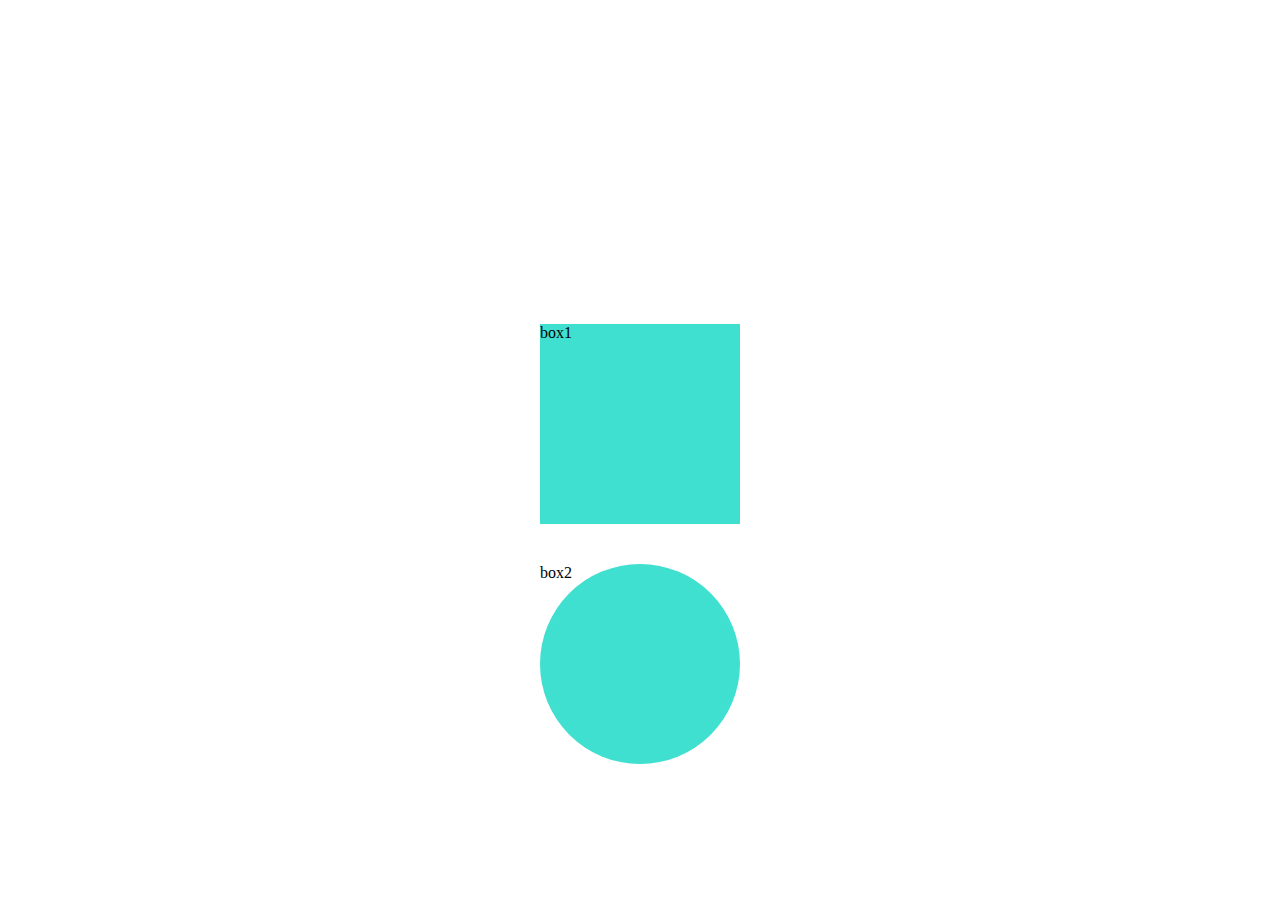
<file: Pages/nike/animation.html>
<!DOCTYPE html>
<html>
    <head>
        <title>animation</title>
        <style>
            *{margin:0;padding:0;}
            .box{
                width: 200px;
                height: 200px;
                background-color: turquoise;
            }

            @keyframes box1{
                0%{transform: scale(1);}
                100%{transform: scale(4);}
            }
            
            .box1{
                margin:40px auto;
                /* animation-name:box1; */
                /* 잠시 꺼두기위해서 이름 숨김처리... */
                /*애니메이션 변수(데이터 불러올 이름) 지정
                지정해둔 이름으로 밖에서 @keyframes활용하여
                애니메이션 동작을 지정해줌 
                */
                animation-duration: 3s;
                /*애니메이션 길이 (s로 초단위)*/
                animation-iteration-count: infinite;
                /*애니메이션 반복횟수*/
                animation-direction: alternate;
                /* 애니메이션 반대로 지정할 수 있음(되감기) */
                animation-timing-function: linear;
                /*애니메이션 이징 : 시간함수 
                애니메이션이 실행될때 시간배분
                */
            }

            .intro{
                margin:100px 0;
                font-size: 46px;
                font-weight: bolder;
                text-align: center;
            }

            .intro div{
                animation-name:intro;
                animation-duration: 1s;
                animation-fill-mode: forwards;
                /* 애니메이션이 끝난지점에서 변형이 멈춤
                    ->초기값으로 돌아가지 않음
                */
                opacity: 0;
                transform: translateY(40px);
            }

            .intro .txt2{
                animation-delay: 0.5s;
            }
            @keyframes intro{
                0%{
                    opacity: 0;
                    transform: translateY(40px);
                }
                100%{
                    opacity: 1;
                    transform: translateY(0);
                }
            }

            .box2{
                margin: 40px auto;
                border-radius: 50%;
                animation:box2 3s infinite;
                animation-timing-function: cubic-bezier(0.25, 0.46, 0.45, 0.94);
            }

            @keyframes box2{
                0%{
                    border-radius: 50%;
                    background-color:turquoise
                }
                20%{
                    background-color:orange
                }
                40%{
                    background-color:deeppink
                }
                60%{
                    background-color:dodgerblue;
                }
                80%{
                    background-color:limegreen;
                    border-radius: 0;
                }
            }

  @keyframes scale-easeOutBounce {
	0% {
		transform: scale(1);
	}

	12% {
		transform: scale(0.89);
	}

	24% {
		transform: scale(0.56);
	}

	36% {
		transform: scale(0.02);
	}

	54% {
		transform: scale(0.25);
	}

	74% {
		transform: scale(0.02);
	}

	82% {
		transform: scale(0.06);
	}

	92% {
		transform: scale(0.01);
	}

	96% {
		transform: scale(0.02);
	}

	100% {
		transform: scale(0);
	}

}



        </style>
    </head>
    <body>

        <div class="intro">
            <div class="txt1">안녕하세요</div>
            <div class="txt2">딸기의 블로그입니다</div>
        </div><!--intro-->

        <div class="box box1">box1</div>

        <div class="box box2">box2</div>
    </body>
</html>
</file>
